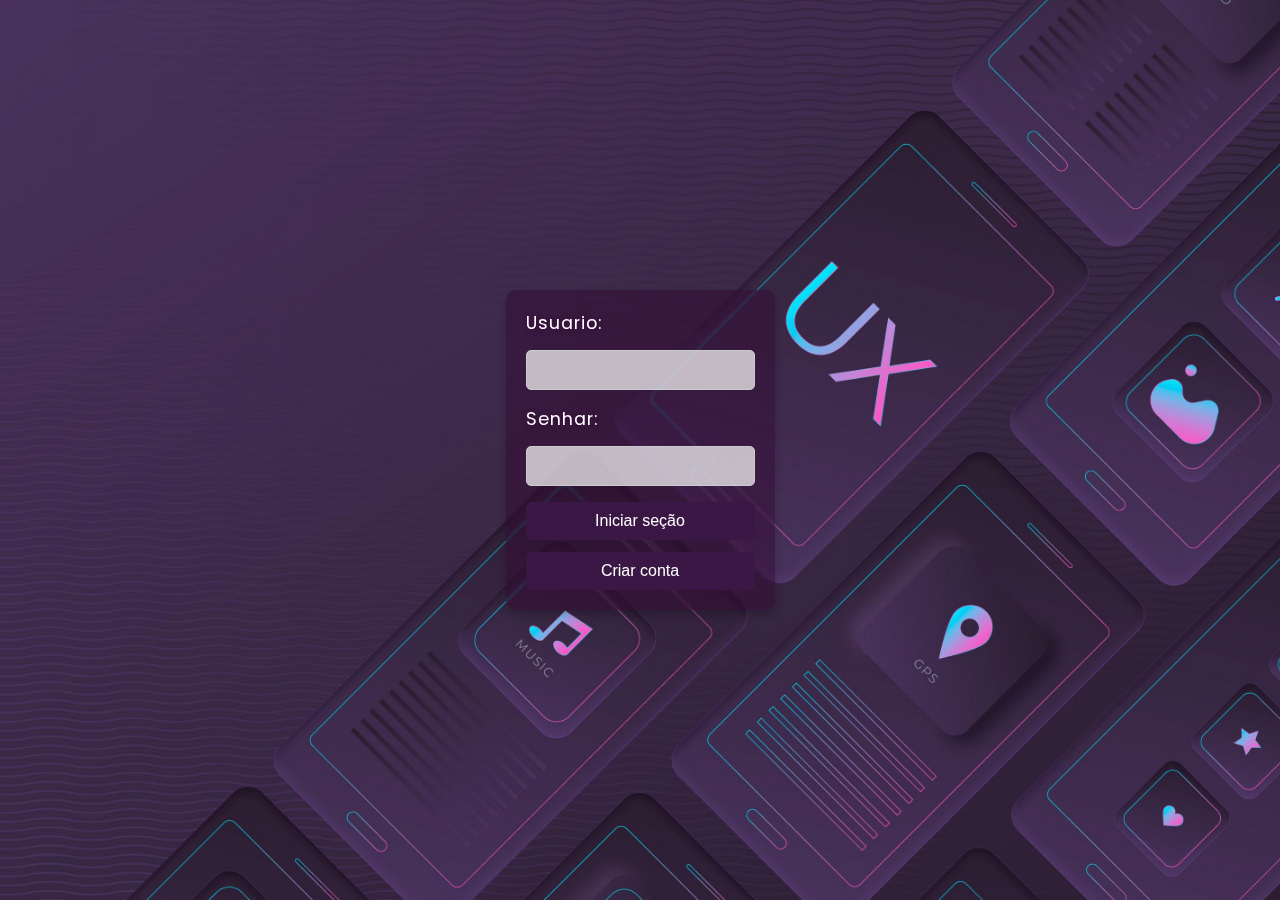
<file: index.html>
<!DOCTYPE html>
<html lang="en">
<head>
    <meta charset="UTF-8">
    <meta name="viewport" content="width=device-width, initial-scale=1.0">
    <title>Pagina de login</title>
    <link rel="stylesheet" href="style.css">
     <link href="https://fonts.googleapis.com/css2?family=Poppins:wght@500&display=swap" rel="stylesheet">
</head>
<body>
    
    <main class="quadro-login">
        <form>
            <label for="username">Usuario:</label>
            <input type="text" id="username" name="username" required>
            <br>
            <label for="password">Senhar:</label>
            <input type="password" id="password" name="password" required>
            <br>
            <input type="submit" value="Iniciar seção">
            <a href="cadastro.html"><input type="button" value="Criar conta"></a>
        </form>
    </main>
    <script type="module" src="login.js"></script>
</body>
</html>
</file>
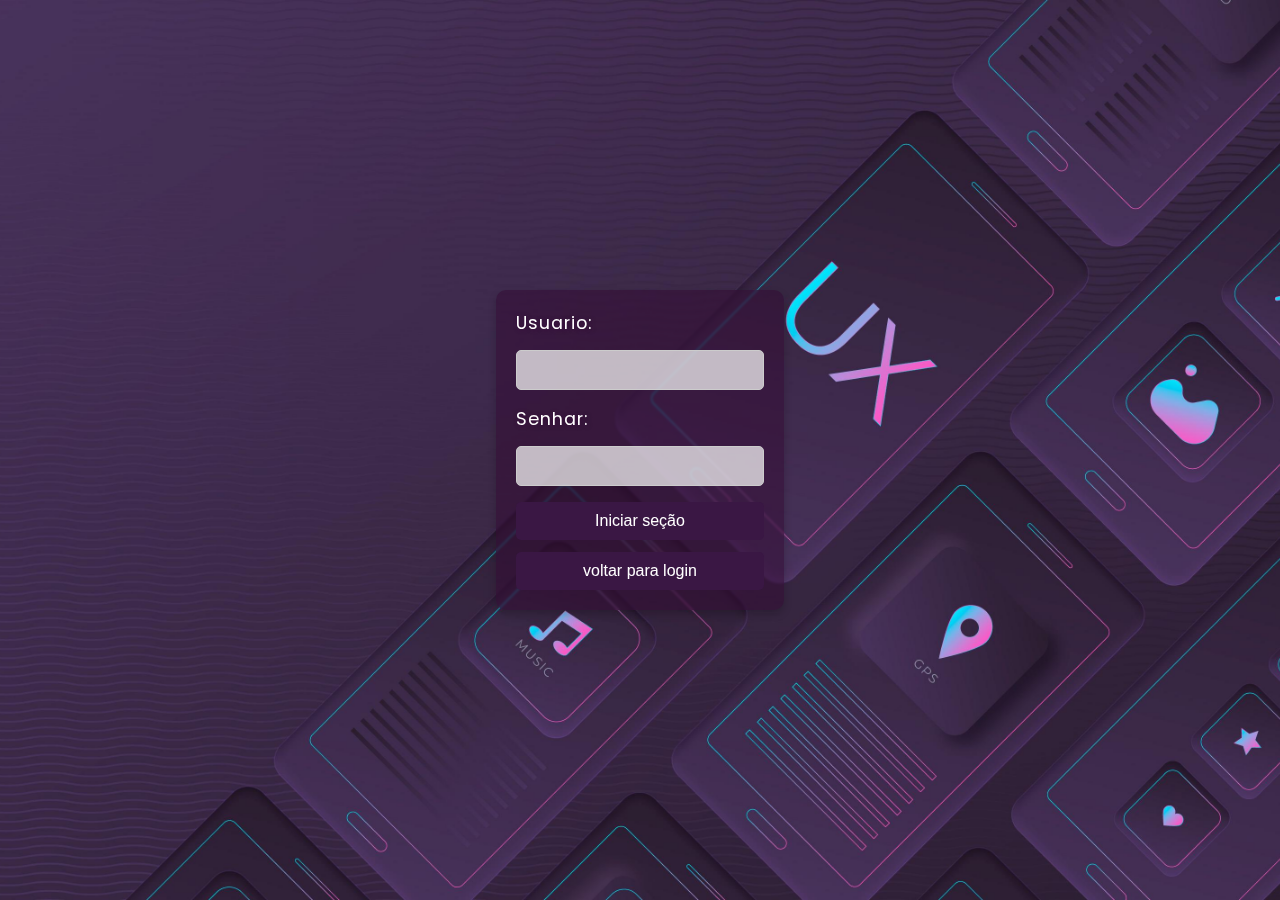
<file: cadastro.html>
<!DOCTYPE html>
<html lang="en">
<head>
    <meta charset="UTF-8">
    <meta name="viewport" content="width=device-width, initial-scale=1.0">
    <title>Tela de cadastro</title>
    <link rel="stylesheet" href="cadastro.css">
    <link href="https://fonts.googleapis.com/css2?family=Poppins:wght@500&display=swap" rel="stylesheet">
</head>
<body>

    <main class="quadro-cadastro">
        <form>
            <label for="Usuario">Usuario:</label>
            <input type="text" id="username" name="username" required>
            <br>
            <label for="senha">Senhar:</label>
            <input type="password" id="password" name="password" required>
            <br>
            <input type="submit" value="Iniciar seção">
            <a href="index.html"><input type="button" value="voltar para login"></a>
        </form>
    </main>
    <script src="login.js"></script>
</body>
</html>
</file>
<file: style.css>
body{
    background-image: url('tela_inicial.jpg'); /* Define a imagem de fundo. Troque pelo nome do seu arquivo */
    background-size: cover;                  /* Faz a imagem cobrir toda a tela, sem distorcer */
    background-position: center;             /* Centraliza a imagem na tela */
    background-repeat: no-repeat;                                         /* Evita que a imagem se repita */
    min-height: 100vh;                       /* Garante que o fundo ocupe 100% da altura da tela */
    margin: 0;                               /* Remove a margem padrão do navegador */
    padding: 0;       
    display: flex;
    justify-content: center;                 /* Centraliza o conteúdo horizontalmente */
    align-items: center;                     /* Centraliza o conteúdo verticalmente */
}

.quadro-login{
    background-color: rgba(49, 8, 49, 0.5); /* Fundo branco com opacidade */
    padding: 20px;                             /* Espaçamento interno */
    border-radius: 10px;                       /* Bordas arredondadas */
    box-shadow: 0 4px 8px rgba(0, 0, 0, 0.2); /* Sombra para dar profundidade */
    backdrop-filter: blur(1px);               /* Desfoque do fundo */
}

.quadro-login label {
    font-family: 'Poppins', Arial, sans-serif;
    font-size: 1.1em;
    letter-spacing: 1px;
    color: #fff;
    text-shadow: 1px 1px 4px #3a013a99;
    margin-bottom: 6px;
    display: block;
}
/* ...código existente... */

.quadro-login input[type="text"],
.quadro-login input[type="password"] {
    width: 100%;
    padding: 10px;
    margin: 8px 0 16px 0;
    border: 1px solid #ccc;
    border-radius: 5px;
    box-sizing: border-box;
    font-size: 16px;
    background: rgba(255,255,255,0.7);
    transition: border-color 0.3s;
}

.quadro-login input[type="text"]:focus,
.quadro-login input[type="password"]:focus {
    font-family: 'Poppins', Arial, sans-serif;
    font-size: 1.1em;
    border-color: rgb(116, 0, 248);
    outline: none;
}


.quadro-login input[type="button"],
.quadro-login input[type="submit"] {
    width: 100%;
    padding: 10px;
    background-color: #3a1744;
    color: white;
    border: none;
    border-radius: 5px;
    font-size: 16px;
    cursor: pointer;
    transition: background 0.3s;
    margin-bottom: 12px; /* Espaço entre os botões */
}

.quadro-login input[type="button"]:last-child,
.quadro-login input[type="submit"]:last-child {
    margin-bottom: 0; /* Remove o espaço do último botão */
}
.quadro-login input[type="button"]:hover,
.quadro-login input[type="submit"]:hover {
    background-color: #64246d;
}

.mensagem-login {
    color: #ffccff;      /* Escolha a cor que preferir */
    font-size: 1.5em;
    font-family: 'Poppins', Arial, sans-serif;
    text-align: center;
    margin-top: 20px;
}
</file>
<file: cadastro.css>
body{
    background-image: url('tela_inicial.jpg'); /* Define a imagem de fundo. Troque pelo nome do seu arquivo */
    background-size: cover;                  /* Faz a imagem cobrir toda a tela, sem distorcer */
    background-position: center;             /* Centraliza a imagem na tela */
    background-repeat: no-repeat;                                         /* Evita que a imagem se repita */
    min-height: 100vh;                       /* Garante que o fundo ocupe 100% da altura da tela */
    margin: 0;                               /* Remove a margem padrão do navegador */
    padding: 0;       
    display: flex;
    justify-content: center;                 /* Centraliza o conteúdo horizontalmente */
    align-items: center;                     /* Centraliza o conteúdo verticalmente */
}


.quadro-cadastro{
    background-color: rgba(49, 8, 49, 0.5); /* Fundo branco com opacidade */
    padding: 20px;                             /* Espaçamento interno */
    border-radius: 10px;                       /* Bordas arredondadas */
    box-shadow: 0 4px 8px rgba(0, 0, 0, 0.2); /* Sombra para dar profundidade */
    backdrop-filter: blur(1px);               /* Desfoque do fundo */
}
.quadro-cadastro label {
    font-family: 'Poppins', Arial, sans-serif;
    font-size: 1.1em;
    letter-spacing: 1px;
    color: #fff;
    text-shadow: 1px 1px 4px #3a013a99;
    margin-bottom: 6px;
    display: block;
}
/* ...código existente... */

.quadro-cadastro input[type="text"],
.quadro-cadastro input[type="password"] {
    width: 100%;
    padding: 10px;
    margin: 8px 0 16px 0;
    border: 1px solid #ccc;
    border-radius: 5px;
    box-sizing: border-box;
    font-size: 16px;
    background: rgba(255,255,255,0.7);
    transition: border-color 0.3s;
}

.quadro-cadastro input[type="text"]:focus,
.quadro-cadastro input[type="password"]:focus {
    font-family: 'Poppins', Arial, sans-serif;
    font-size: 1.1em;
    border-color: #007bff;
    outline: none;
}

/* Estilizando o botão */
.quadro-cadastro input[type="button"],
.quadro-cadastro input[type="submit"] {
    width: 100%;
    padding: 10px;
    background-color: #3a1744;
    color: white;
    border: none;
    border-radius: 5px;
    font-size: 16px;
    cursor: pointer;
    transition: background 0.3s;
    margin-bottom: 12px; /* Espaço entre os botões */
}


.quadro-cadastro input[type="button"]:hover,
.quadro-cadastro input[type="submit"]:hover {
    background-color: #64246d;
}

.quadro-cadastro input[type="button"]:last-child,
.quadro-cadastro input[type="submit"]:last-child {
    margin-bottom: 0; /* Remove o espaço do último botão */
}

/* Responsividade para telas menores */
@media (max-width: 600px) {
    .quadro-cadastro {
        width: 90%;
        padding: 10px;
    }
    .quadro-cadastro input[type="text"],
    .quadro-cadastro input[type="password"],
    .quadro-cadastro input[type="button"],
    .quadro-cadastro input[type="submit"] {
        font-size: 1em;
        padding: 8px;
    }
    .quadro-cadastro label {
        font-size: 1em;
    }
    body {
        padding: 10px;
    }
}

.mensagem-cadastro {
    font-family: 'Poppins', Arial, sans-serif;
    color: #fff;
    text-shadow: 1px 1px 4px #3a013a99;
    margin: 12px 0;
}
</file>
